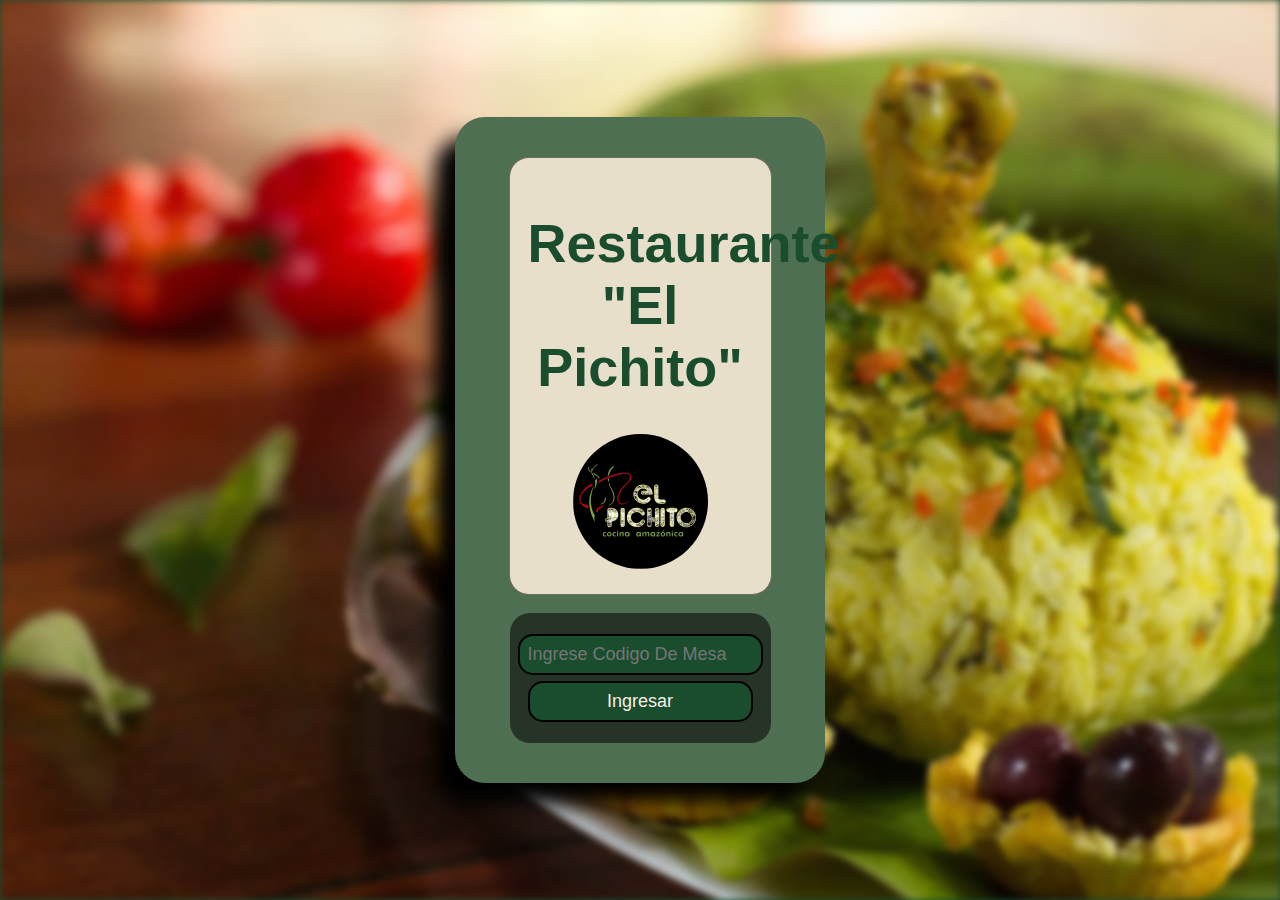
<file: index.html>
<!DOCTYPE html>
<html lang="en">

<head>
    <meta charset="UTF-8">
    <meta name="viewport" content="width=device-width, initial-scale=1.0">
    <title>El Pichito - Comida Amazónica</title>
    <link rel="stylesheet" href="index.css">
    <link rel="shortcut icon" href="assets/logos/lg_restaurantepch.ico" type="image/x-icon">


    <script>
        function validarCodigo() {
            const codigoInput = document.querySelector('.texto').value;
            const codigosValidos = ["MESA01", "MESA02", "MESA03", "MESA04", "MESA05", "MESA06"];
            if (codigosValidos.includes(codigoInput)) {
                window.location.href = "menu/menu.html";
            } else {
                alert("Código inválido. Inténtalo de nuevo.");
            }
        }
    </script>
</head>

<body>
    <section class="login">
        <div class="titulo">
            <h1>Restaurante "El Pichito"</h1>
            <img src="assets/logos/lg_restaurantepch.svg" alt="" class="logo">
        </div>
        <div class="inputs">
            <input type="text" placeholder="Ingrese Codigo De Mesa" class="texto" pattern="\d{6}" maxlength="6">
            <input class="btn_ingresar" type="button" value="Ingresar" onclick="validarCodigo()">
        </div>
    </section>

    <section class="fondo">
    </section>
</body>

</html>
</file>
<file: index.css>
body {
    padding: 0;
    margin: 0;
    font-family: sans-serif;
    box-sizing: border-box;
    display: flex;
    height: 100vh;
    text-align: center;
    justify-content: center;
    align-items: center;
    background-color: rgb(26, 77, 46);
}

.login {
    background-color:rgb(79, 111, 82);
    padding: 40px 50px;
    width: 30vh;
    display: flex;
    flex-direction: column;
    justify-content: center;
    align-items: center;
    border-radius: 30px;
    box-shadow: -20px 20px 20px;
    z-index: 1;
}

.titulo {
    width: 25vh;
    font-size: 3vh;
    color: rgb(26, 77, 46);
    background-color:rgb(232, 223, 202);
    padding: 2vh 2vh;
    border-radius: 20px;
    border: 1px solid rgba(0, 0, 0, 0.5);

}

.logo {
    width: 60%;
    background-color: black;
    border-radius: 150px;
}

.inputs{
    display: flex;
    flex-direction: column;
    width: 25vh;
    margin-top: 2vh;
    background-color: rgba(0, 0, 0, 0.534);
    padding: 2vh 2vh;
    border-radius: 20px;
    align-items: center;
}

input{
    width: 100%;
    font-size: 2vh;
    margin: 3px 2px;
    border-radius: 15px;
    padding: 8px;
    color: rgb(245, 239, 230);
    background-color: rgb(26, 77, 46) ;
    border: 2px solid black;
    transition: 0.5s;
}
.btn_ingresar:hover{
    background-color:rgb(245, 239, 230) ;
    color: rgb(26, 77, 46) ;
}


.fondo{
    background-image: url(assets/fondos/fd_index.jpg);
    content: '';
    position: absolute;
    width: 100%;
    height: 100%;
    background-repeat: no-repeat;
    background-size: cover;
    z-index: -1;
    filter: blur(3px);
}
</file>
